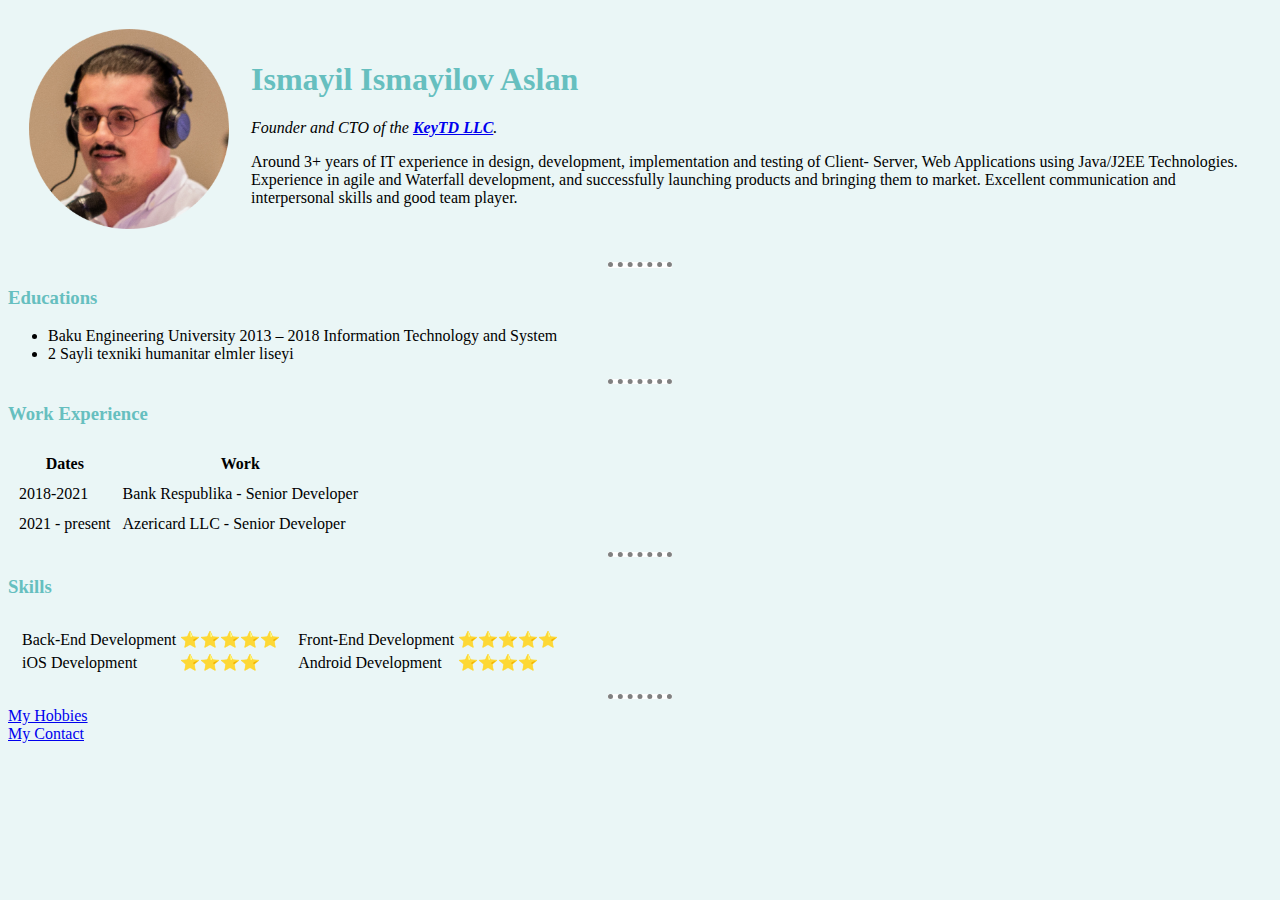
<file: index.html>
<!DOCTYPE html>
<html lang="en" dir="ltr">

<head>
  <meta charset="utf-8">
  <title>Ismayil's Personal Site</title>
  <link rel="stylesheet" href="css/styles.css">
</head>

<body>
  <table cellspacing="20">
    <tr>
      <td><img src="images/ismayil.png" alt="" width="200px" height="200px"></td>
      <td>
        <h1>Ismayil Ismayilov Aslan </h1>
        <p><em>Founder and CTO of the <strong><a href="http://www.keytd.com" target="_blank">KeyTD LLC</a></strong>.</em></p>
        <p>Around 3+ years of IT experience in design, development, implementation and testing of Client- Server, Web Applications using Java/J2EE Technologies. Experience in agile and Waterfall development, and successfully launching products and
          bringing them to market. Excellent communication and interpersonal skills and good team player.</p>
      </td>
    </tr>
  </table>
  <hr size="3" noshade>
  <h3>Educations</h3>
  <ul style="list-style-type: disc">
    <li>Baku Engineering University 2013 – 2018 Information Technology and System</li>
    <li>2 Sayli texniki humanitar elmler liseyi</li>
  </ul>
  <hr>
  <h3>Work Experience</h3>
  <table cellspacing="10">
    <thead>
      <tr>
        <th>Dates</th>
        <th>Work</th>
      </tr>
    </thead>
    <tbody>
      <tr>
        <td>2018-2021</td>
        <td>Bank Respublika - Senior Developer</td>
      </tr>
      <tr>
        <td>2021 - present</td>
        <td>Azericard LLC - Senior Developer</td>
      </tr>
    </tbody>
  </table>
  <hr>
  <h3>Skills</h3>
  <table cellspacing="10">
    <tr>
      <td>
        <table>
          <tr>
            <td>Back-End Development</td>
            <td>⭐️⭐️⭐️⭐️⭐️</td>
          </tr>
          <tr>
            <td>iOS Development</td>
            <td>⭐️⭐️⭐️⭐️</td>
          </tr>
        </table>
      </td>
      <td>
        <table>
          <tr>
            <td>Front-End Development</td>
            <td>⭐️⭐️⭐️⭐️⭐️</td>
          </tr>
          <tr>
            <td>Android Development</td>
            <td>⭐️⭐️⭐️⭐️</td>
          </tr>
        </table>
      </td>
    </tr>
  </table>
  <hr>
  <a href="hobbies.html">My Hobbies</a>
  <br />
  <a href="contact.html">My Contact</a>
</body>

</html>
</file>
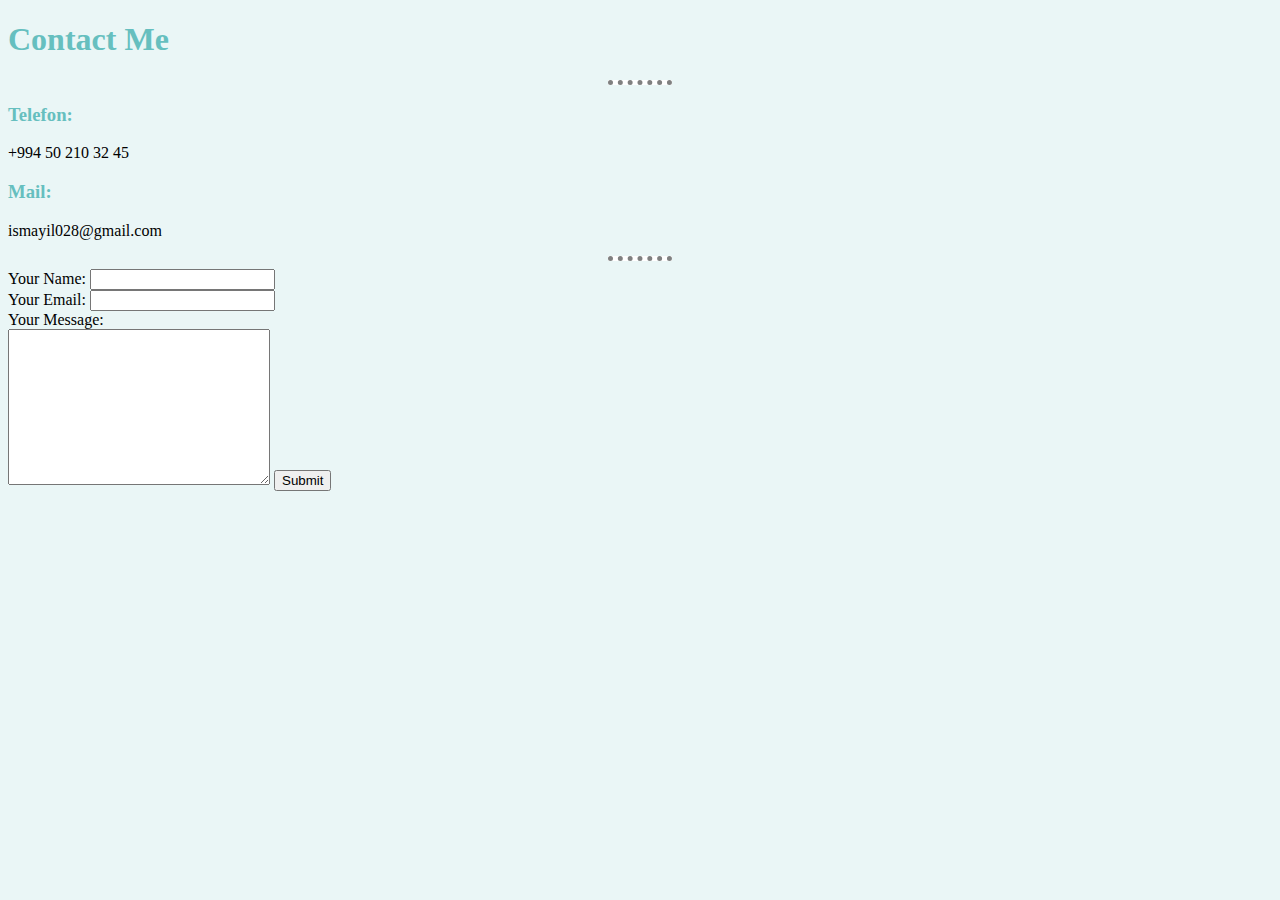
<file: contact.html>
<!DOCTYPE html>
<html lang="en" dir="ltr">

<head>
  <meta charset="utf-8">
  <title></title>
  <link rel="stylesheet" href="css/styles.css">
</head>

<body>
  <h1>Contact Me</h1>
  <hr>
  <h3>Telefon: </h3>
  <p>+994 50 210 32 45</p>
  <h3>Mail: </h3>
  <p>ismayil028@gmail.com</p>
  <hr>
  <form action="mailto:esportaze@gmail.com" method="post" enctype="text/plain">
    <label>Your Name:</label>
    <input type="text" name="yourName" value=""><br>
    <label>Your Email:</label>
    <input type="email" name="yourEmail" value=""><br>
    <label>Your Message: </label><br>
    <textarea name="yourMessage" rows="10" cols="30"></textarea>
    <input type="submit" name="">
  </form>
</body>

</html>
</file>
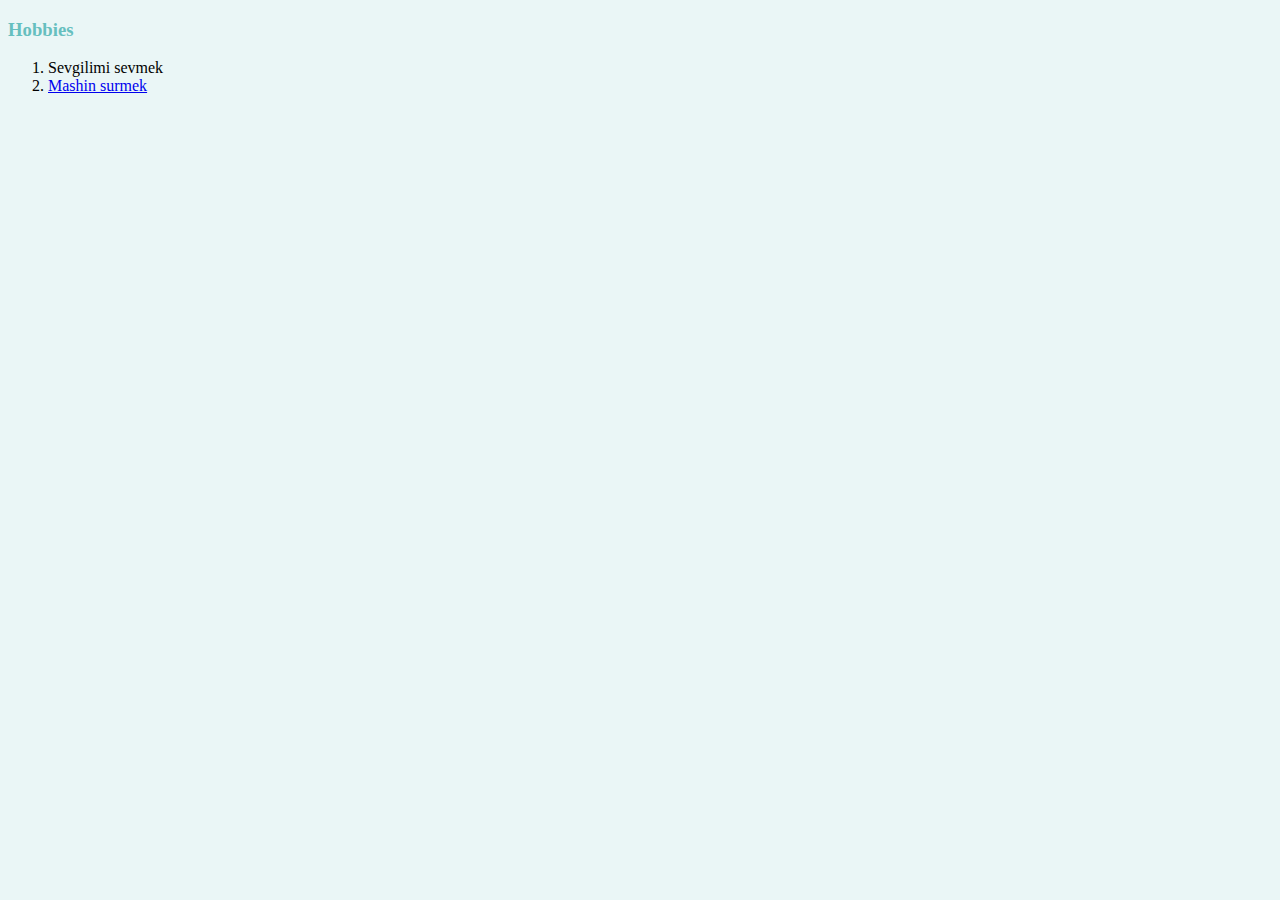
<file: hobbies.html>
<!DOCTYPE html>
<html lang="en" dir="ltr">
  <head>
    <meta charset="utf-8">
    <title></title>
    <link rel="stylesheet" href="css/styles.css">
  </head>
  <body>
    <h3>Hobbies</h3>
    <ol>
      <li>Sevgilimi sevmek</li>
      <li><a href="https://www.youtube.com/watch?v=FPDK-ZqRqxc&t=347s">Mashin surmek</a></li>
    </ol>
  </body>
</html>
</file>
<file: css/styles.css>
body {
  background-color: #EAF6F6;
}

hr {
  background-color: white;
  border-style: none;
  border-top-style: dotted;
  border-color: grey;
  border-width: 5px;
  width: 5%;
}

h1,h3{
  color: #66BFBF
}
</file>
